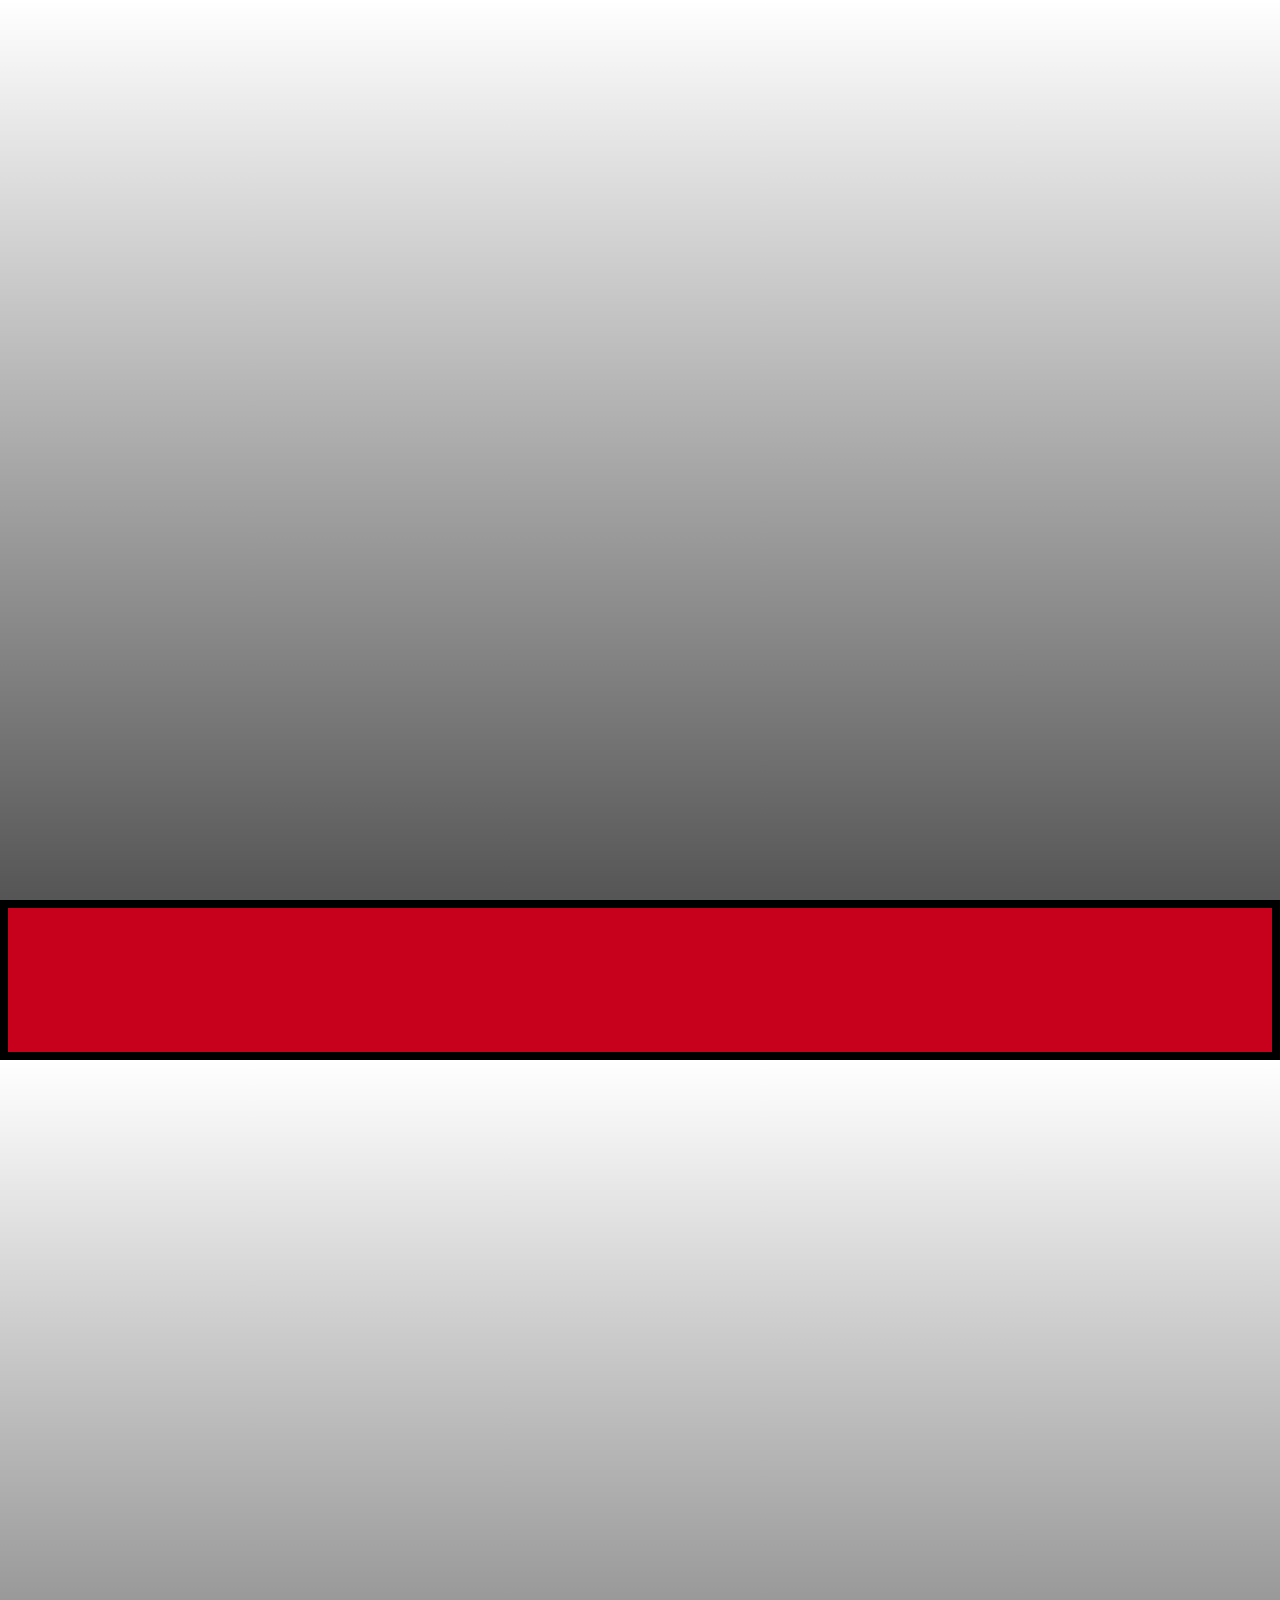
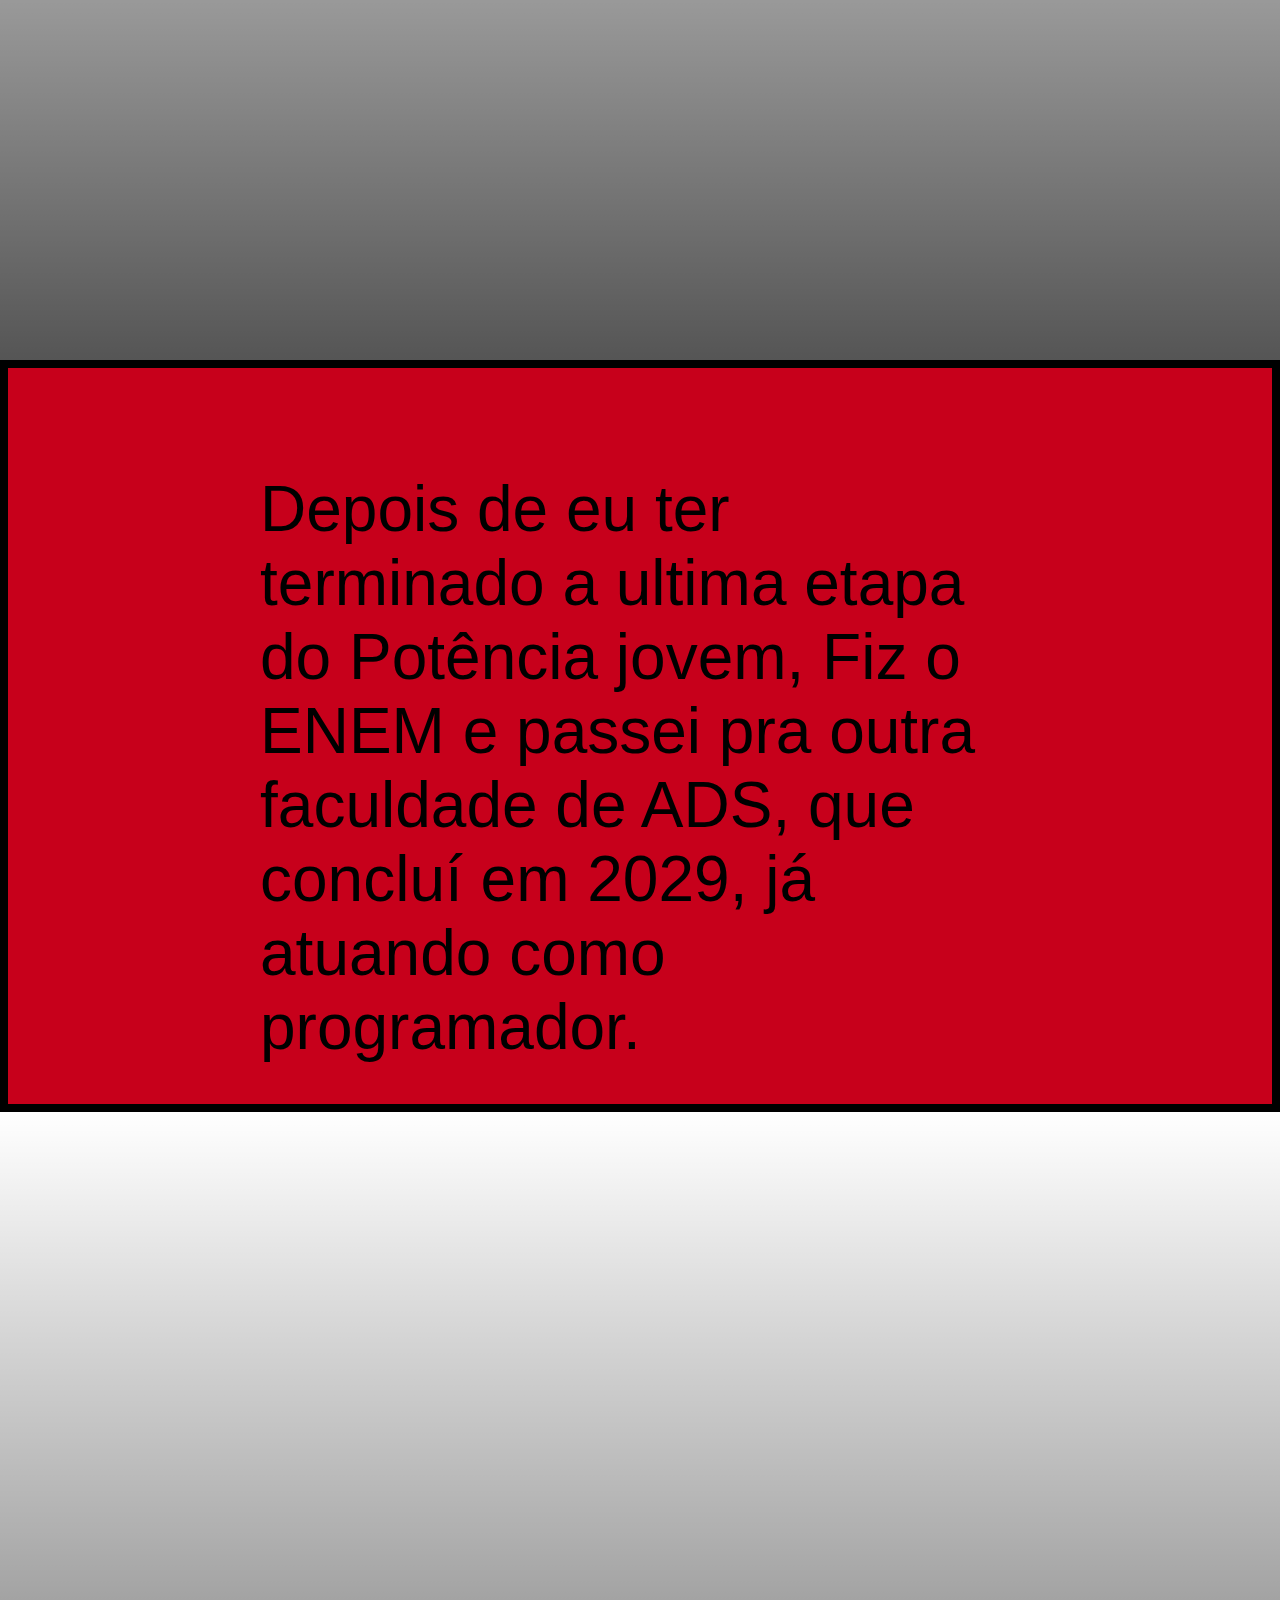
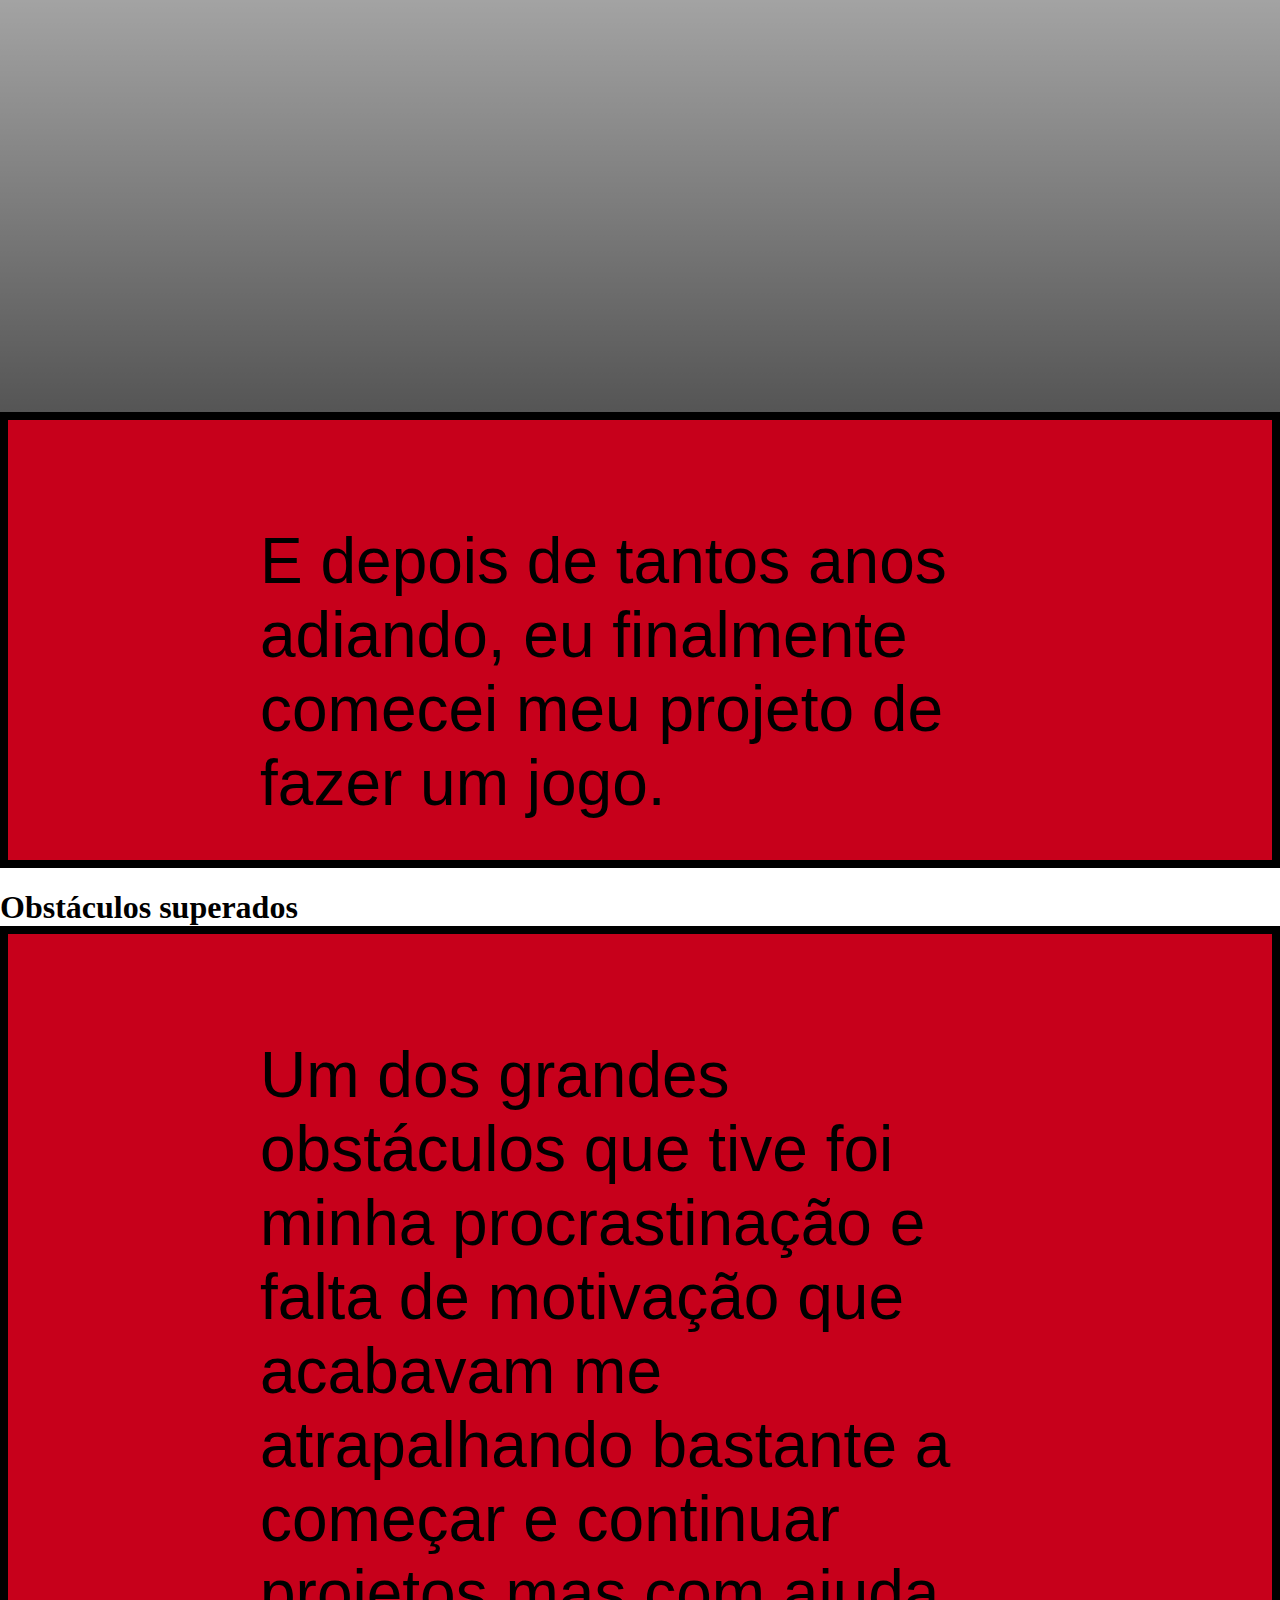
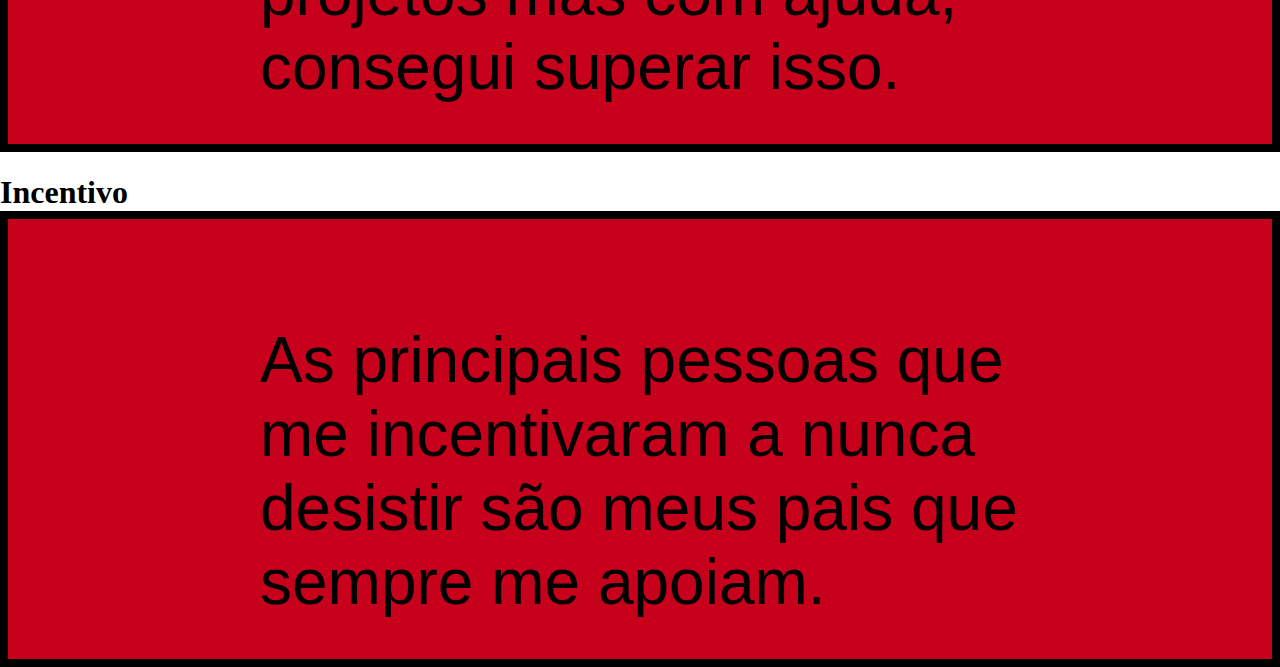
<file: index.html>
<!DOCTYPE html>
<html lang="pt-br">
<head>
    <meta charset="UTF-8">
    <meta name="viewport" content="width=device-width, initial-scale=1.0">
    <title>Document</title>
    <link rel="stylesheet" href="parallax.css">

</head>
<body>
<!--Texto e Página principal-->
<div class="pacote">
        <main>
            
            <section class="module parallax-1-foto">
            <h1> Tekoágram</h1>
            </section>

            <section class="module parallaxcontainer">
                <div class="container-texto">
                    <h2> </h2>
                    <p> 
                    
                    </p>
                </div>
            </section>

            <section class="module parallax-2-foto">
            <h1> Sonhos realizados</h1>
            </section>

            <section class="module parallaxcontainer">
                <div class="container-texto">
                    <h2></h2>
                    <p> Depois de eu ter terminado a ultima etapa do Potência jovem, Fiz o ENEM e passei pra outra faculdade de ADS, que concluí em 2029, já atuando
                        como programador.
                    

                </div>

            </section>
                <section class="module parallax-3-foto">
                <h1> Projeto iniciado</h1>
                </section>

                <section class="module parallaxcontainer">
                <div class="container-texto">
                        <h3> </h3>
                        <p> E depois de tantos anos adiando, eu finalmente comecei meu projeto de fazer um jogo.
                        </p>
                </div>
                </section>

                <section class="module parallax-4-foto">
                <h1> Obstáculos superados</h1>
                </section>

                <section class="module parallaxcontainer">
                <div class="container-texto">
                        <h4> </h4>
                        <p> 
                        Um dos grandes obstáculos que tive foi minha procrastinação e falta de motivação que acabavam me atrapalhando bastante a começar e continuar projetos 
                        mas com ajuda, consegui superar isso.
                        </p>
                </div>
                </section>

                <section class="module parallax-5-foto">
                <h1> Incentivo</h1>
                </section>

                <section class="module parallaxcontainer">
                <div class="container-texto">
                        <h5> </h5>
                        <p> 
                        As principais pessoas que me incentivaram a nunca desistir são meus pais que sempre me apoiam.
                        </p>
                </div>
                </section>

        </main>         
    </div>
        <!--Conteudo que ficara ao lado do texto principal-->


        
</body>
</html>
</file>
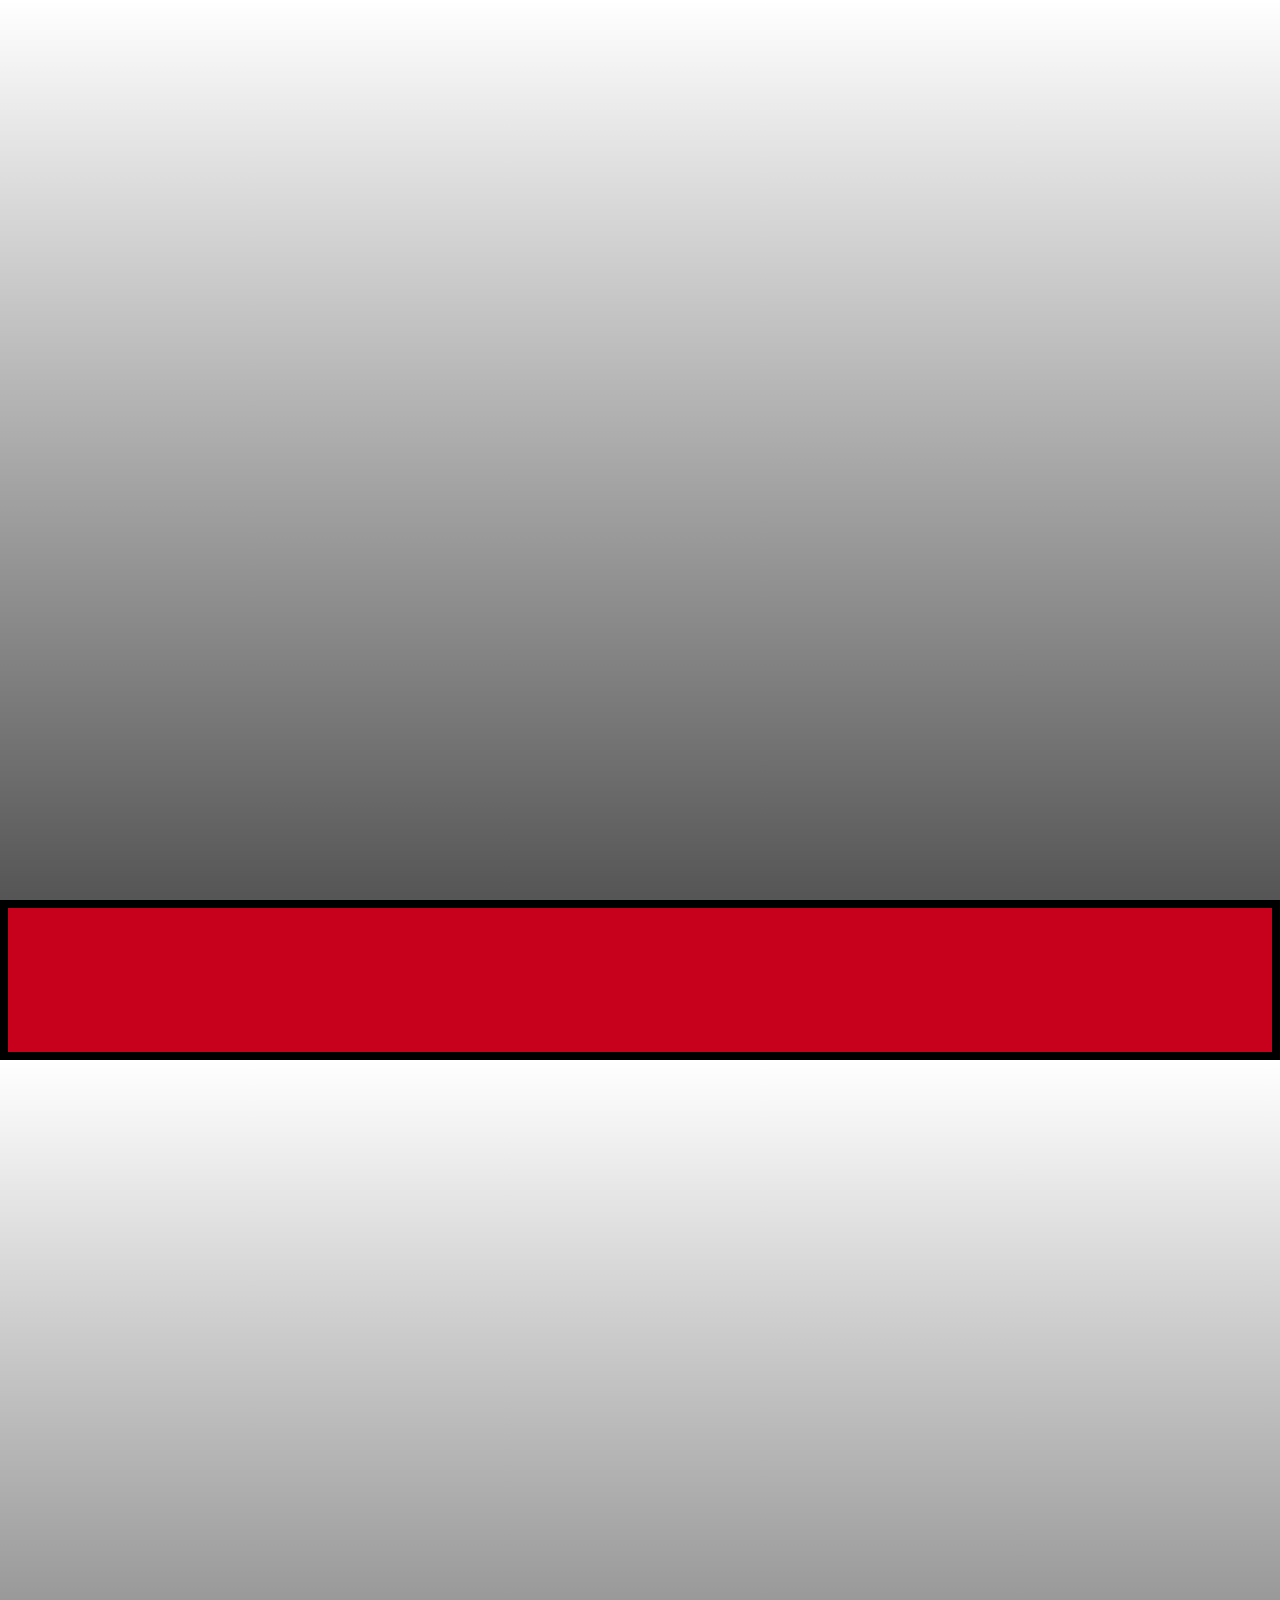
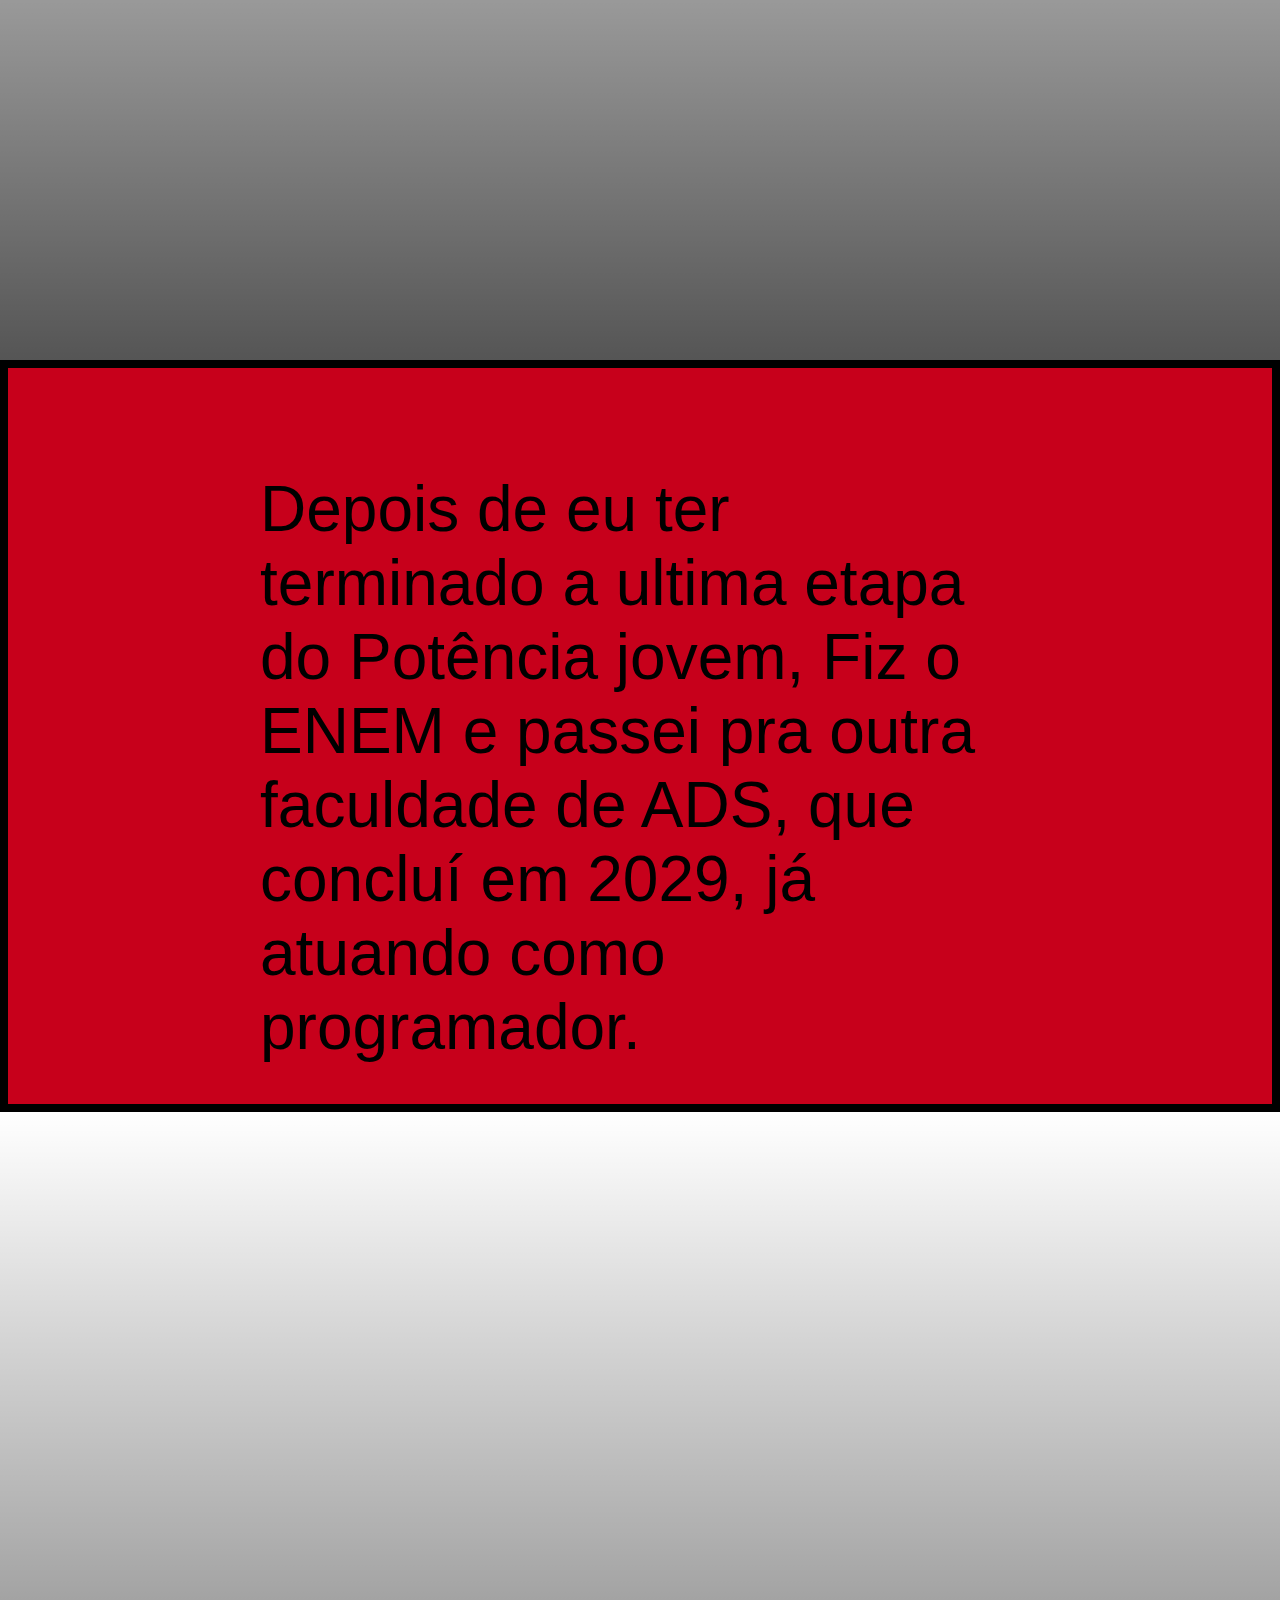
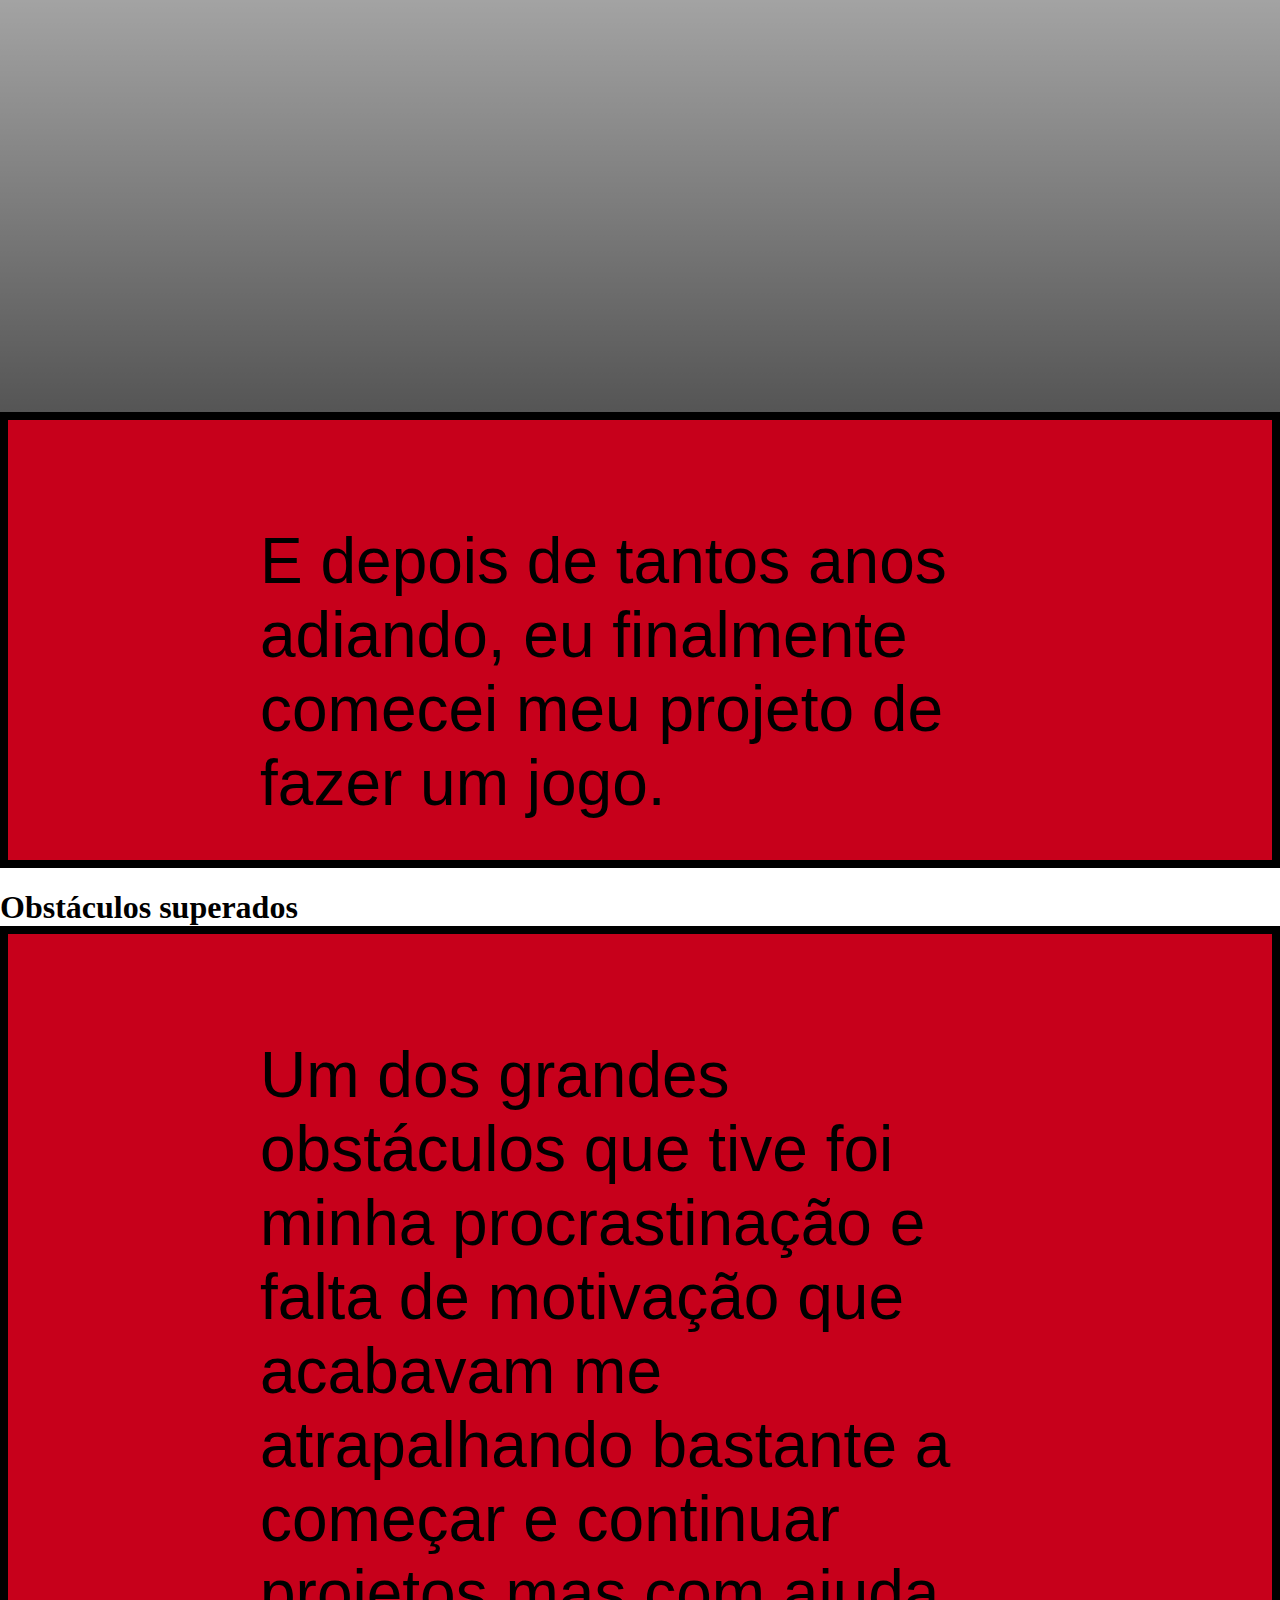
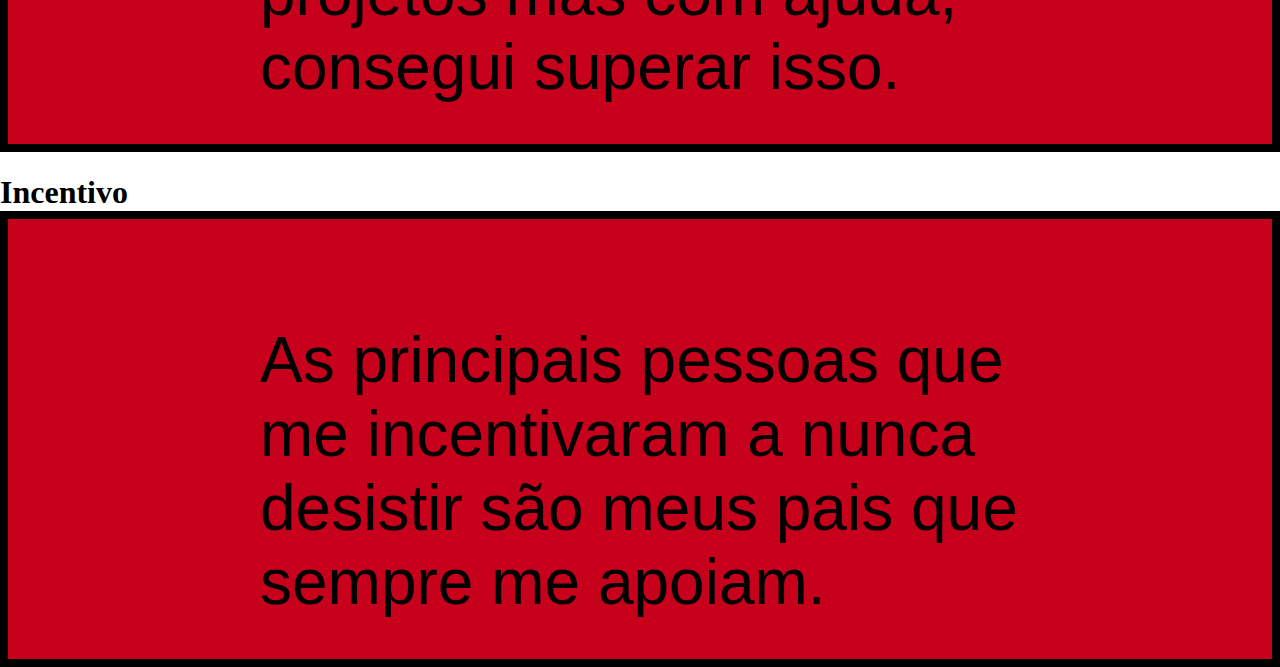
<file: index.html.html>
<!DOCTYPE html>
<html lang="pt-br">
<head>
    <meta charset="UTF-8">
    <meta name="viewport" content="width=device-width, initial-scale=1.0">
    <title>Document</title>
    <link rel="stylesheet" href="parallax.css">

</head>
<body>
<!--Texto e Página principal-->
<div class="pacote">
        <main>
            
            <section class="module parallax-1-foto">
            <h1> Tekoágram</h1>
            </section>

            <section class="module parallaxcontainer">
                <div class="container-texto">
                    <h2> </h2>
                    <p> 
                    
                    </p>
                </div>
            </section>

            <section class="module parallax-2-foto">
            <h1> Sonhos realizados</h1>
            </section>

            <section class="module parallaxcontainer">
                <div class="container-texto">
                    <h2></h2>
                    <p> Depois de eu ter terminado a ultima etapa do Potência jovem, Fiz o ENEM e passei pra outra faculdade de ADS, que concluí em 2029, já atuando
                        como programador.
                    

                </div>

            </section>
                <section class="module parallax-3-foto">
                <h1> Projeto iniciado</h1>
                </section>

                <section class="module parallaxcontainer">
                <div class="container-texto">
                        <h3> </h3>
                        <p> E depois de tantos anos adiando, eu finalmente comecei meu projeto de fazer um jogo.
                        </p>
                </div>
                </section>

                <section class="module parallax-4-foto">
                <h1> Obstáculos superados</h1>
                </section>

                <section class="module parallaxcontainer">
                <div class="container-texto">
                        <h4> </h4>
                        <p> 
                        Um dos grandes obstáculos que tive foi minha procrastinação e falta de motivação que acabavam me atrapalhando bastante a começar e continuar projetos 
                        mas com ajuda, consegui superar isso.
                        </p>
                </div>
                </section>

                <section class="module parallax-5-foto">
                <h1> Incentivo</h1>
                </section>

                <section class="module parallaxcontainer">
                <div class="container-texto">
                        <h5> </h5>
                        <p> 
                        As principais pessoas que me incentivaram a nunca desistir são meus pais que sempre me apoiam.
                        </p>
                </div>
                </section>

        </main>         
    </div>
        <!--Conteudo que ficara ao lado do texto principal-->


        
</body>
</html>
</file>
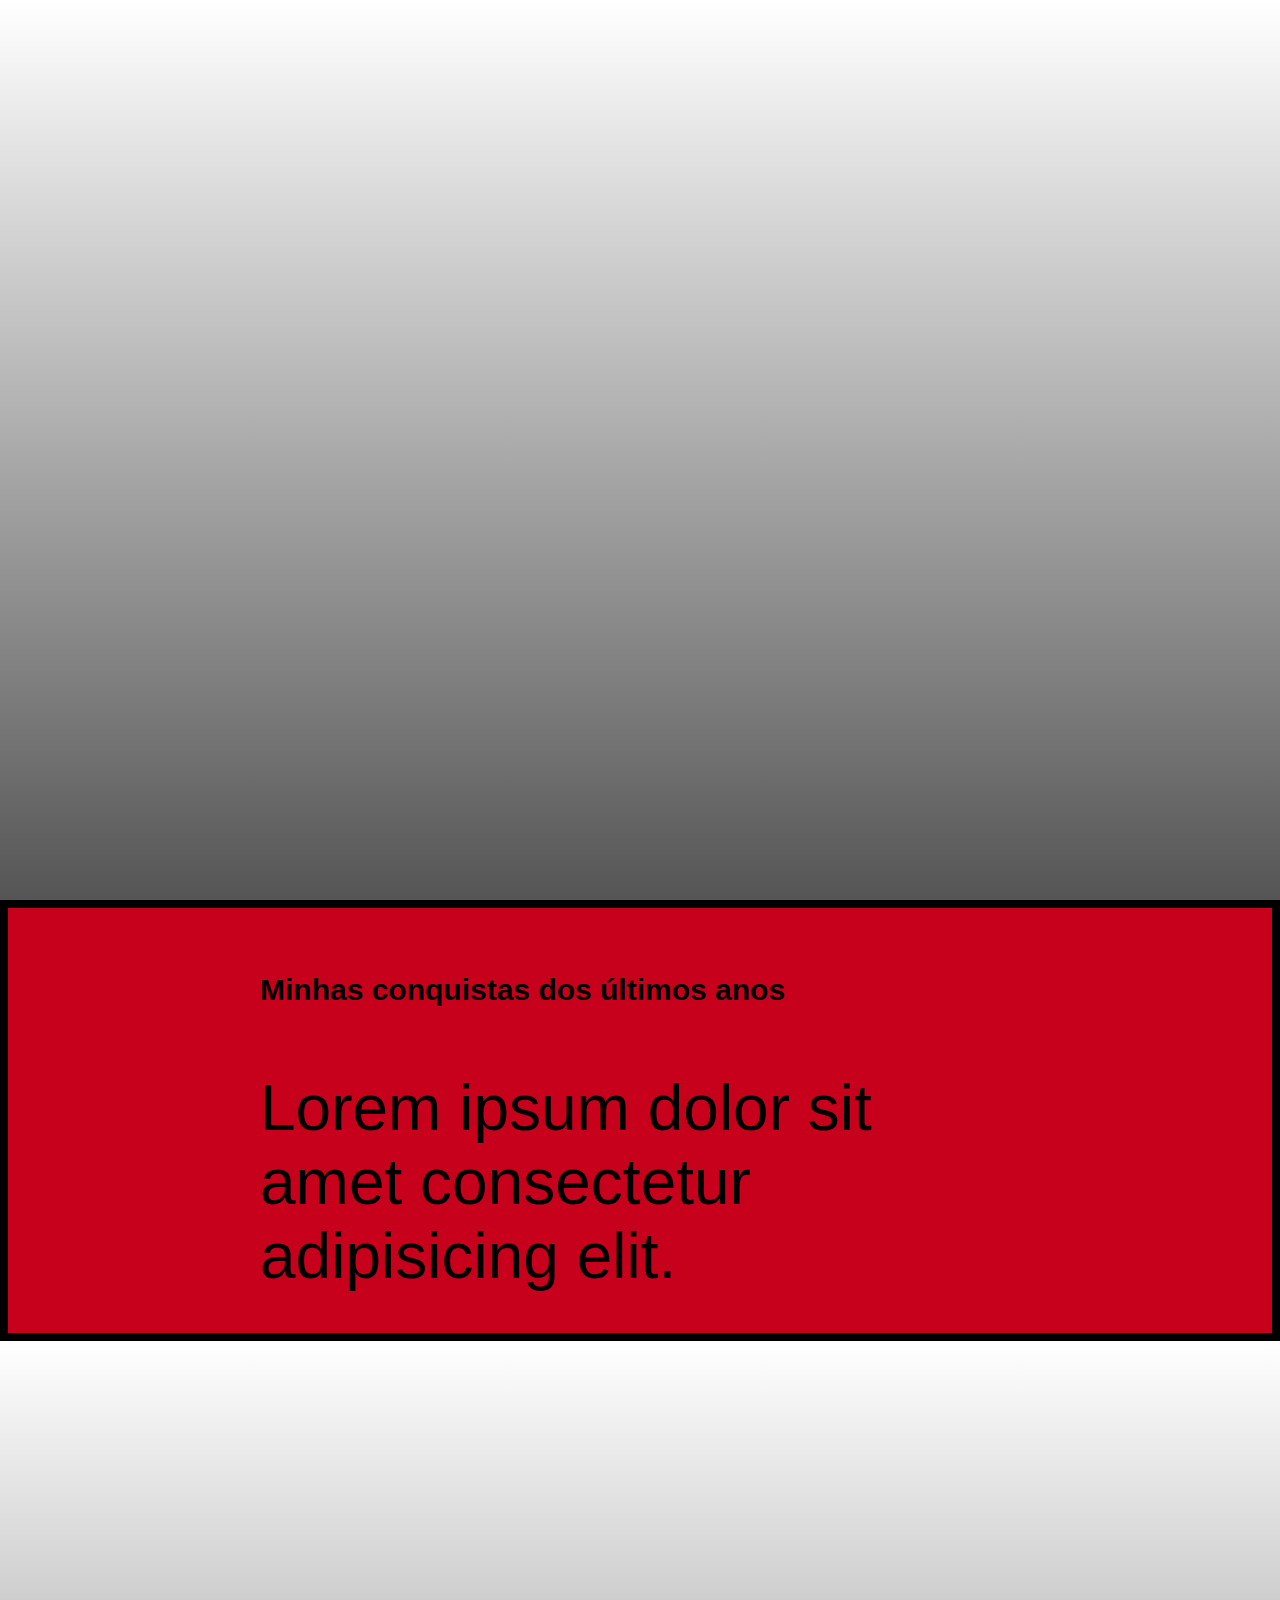
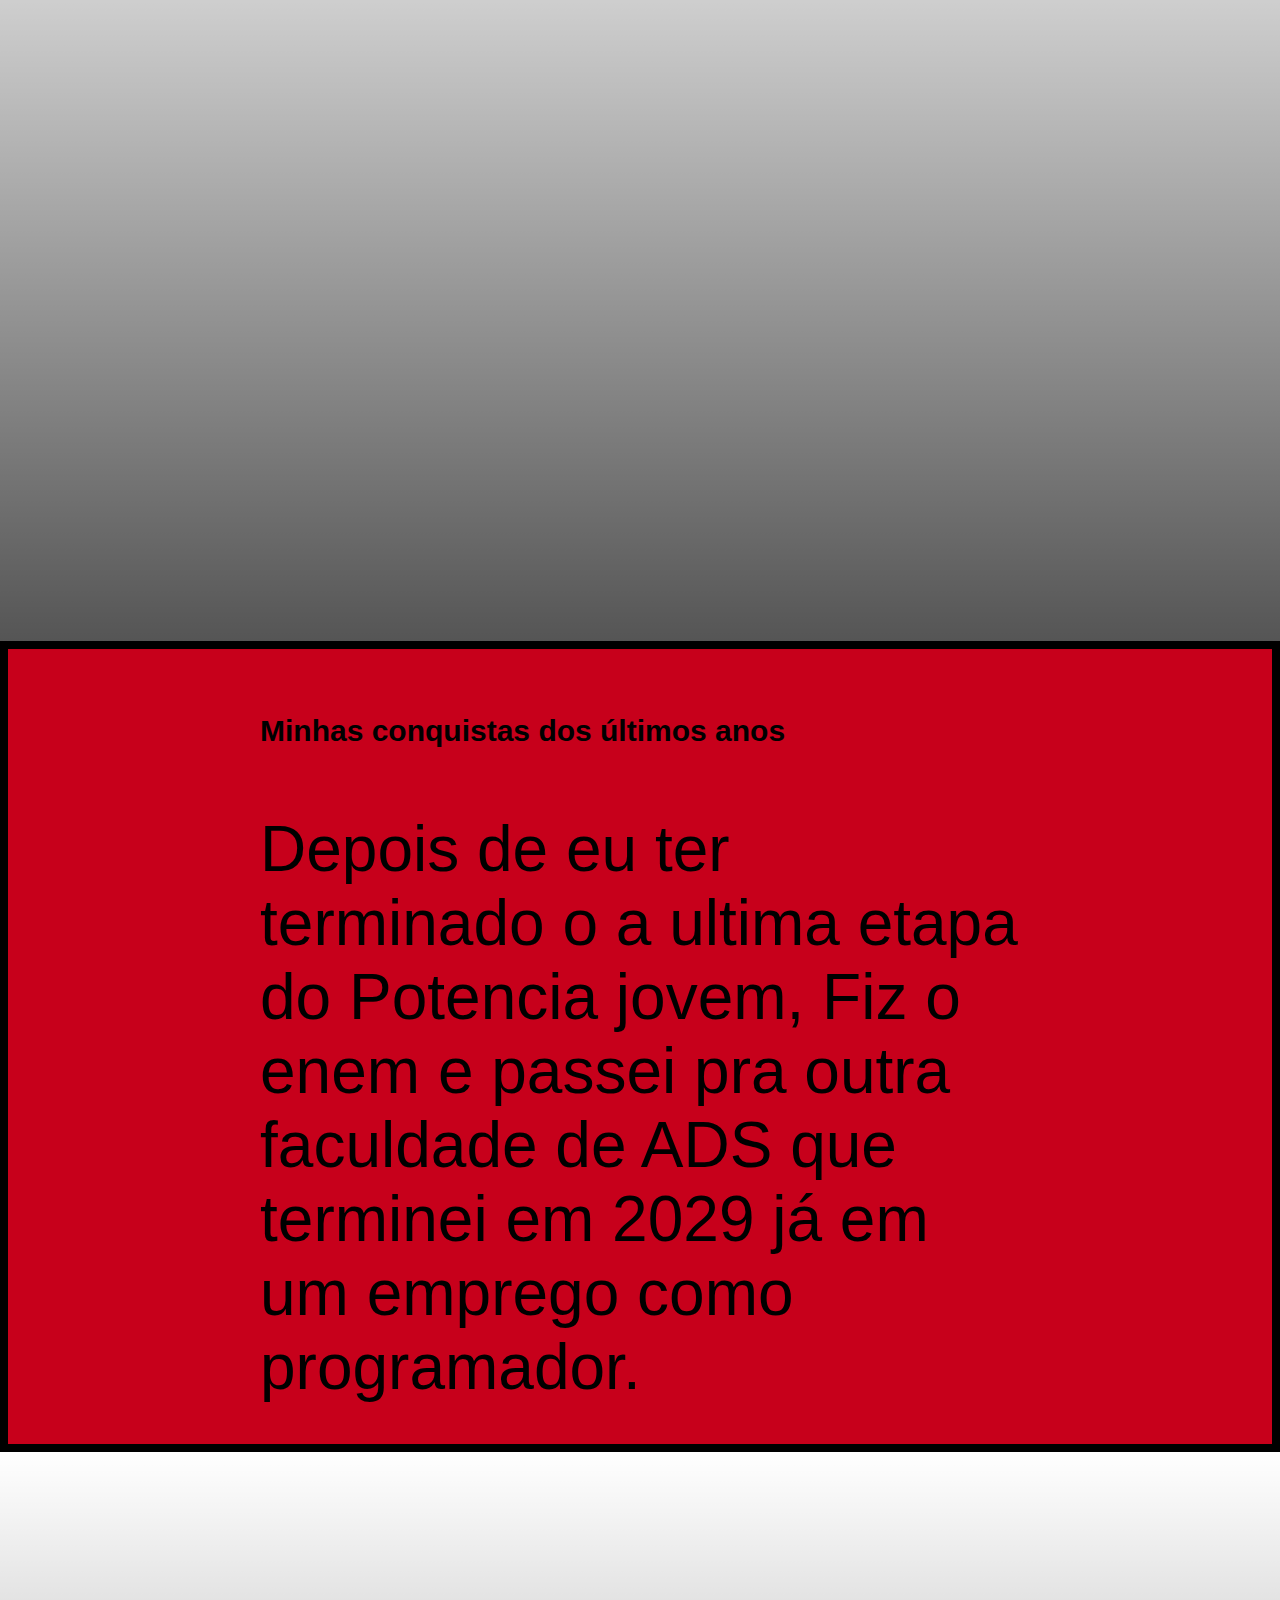
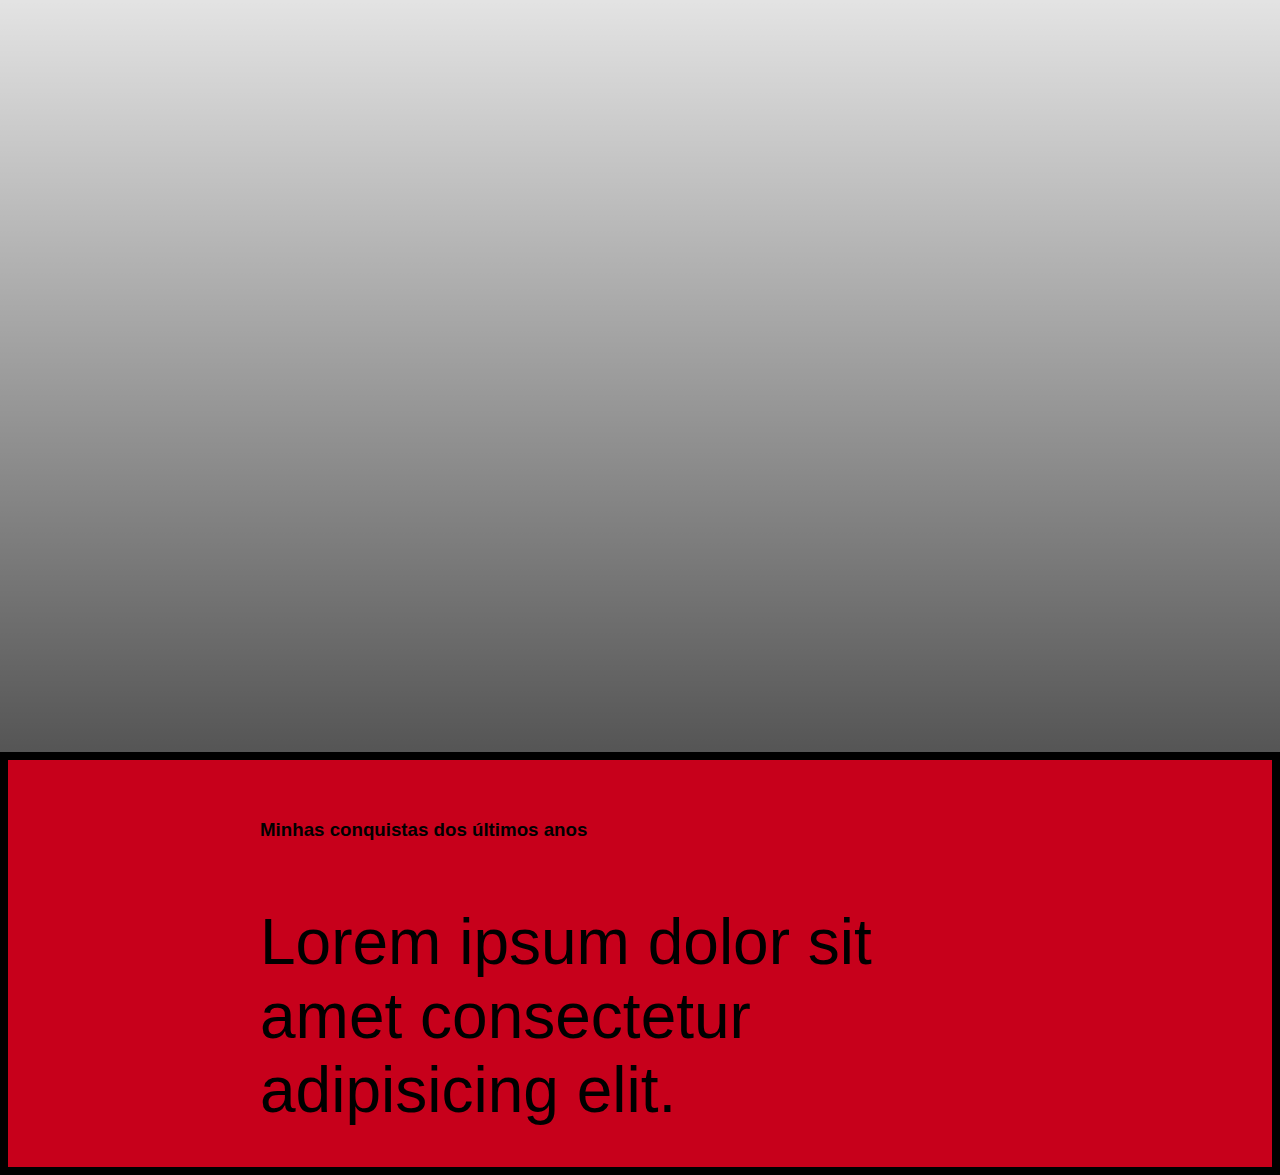
<file: parallax.html>
<!DOCTYPE html>
<html lang="pt-br">
<head>
    <meta charset="UTF-8">
    <meta name="viewport" content="width=device-width, initial-scale=1.0">
    <title>Document</title>
    <link rel="stylesheet" href="parallax.css">

</head>
<body>
<!--Texto e Página principal-->
<div class="pacote">
        <main>
            
            <section class="module parallax-1-foto">
            <h1> TEXTO PARALAX TRABBALHO TEXTO</h1>
            </section>

            <section class="module parallaxcontainer">
                <div class="container-texto">
                    <h2> Minhas conquistas dos últimos anos</h2>
                    <p> 
                        Lorem ipsum dolor sit amet consectetur adipisicing elit. 
                    </p>
                </div>
            </section>

            <section class="module parallax-2-foto">
            <h1> TEXTO PARALLAX 2</h1>
            </section>

            <section class="module parallaxcontainer">
                <div class="container-texto">
                    <h2> Minhas conquistas dos últimos anos</h2>
                    <p> 
                    Depois de eu ter terminado o a ultima etapa do Potencia jovem, Fiz o enem e passei pra outra faculdade de ADS que terminei em 2029 já em um emprego
                    como programador.

                </div>

            </section>
                <section class="module parallax-3-foto">
                <h1> TEXTO PARALLAX 3</h1>
                </section>

                <section class="module parallaxcontainer">
                <div class="container-texto">
                        <h3> Minhas conquistas dos últimos anos</h3>
                        <p> 
                        Lorem ipsum dolor sit amet consectetur adipisicing elit. 
                        </p>
                </div>

        </main>         
    </div>
        <!--Conteudo que ficara ao lado do texto principal-->
        
</body>
</html>
</file>
<file: parallax.css>
body{
    
    margin: 0;
    padding: 0;
    word-wrap: break-word;
    overflow-wrap: break-word;
    align-items: center;
    justify-content: center;
    display:flex
    
}
h1,h2,h3,h4,h5,h6{
    font-weight: 900;
    color: black
    
    
}
p{
    font-size: 64px;
    font-family: Arial, Helvetica, sans-serif
    
}
.pacote{

    width: 100%;
    margin: 0 auto;

}
main{
    display: block;
    background-color: rgb(255, 255, 255);
}
.container-texto{

    font-family: Arial, Helvetica, sans-serif;
    width: 100%;
    max-width: 760px;
    margin: 0 auto;
    padding: 0 20px;
    
}

section.module p{

    margin-bottom: 40px;

}
section.module :last-child{

    margin-bottom: 0;
}
section.module h2{

    margin-bottom: 40px;
    font-size: 30px;
}
section.module.parallaxcontainer{

    padding: 40px 0;
    background: #c7001b;
    border: 8px solid black;

}
section.module.parallax-1-foto{

    display: flex;
    flex-direction:column ;
    justify-content: center;
    height: 100vh !important;
    width: 100%;
    position: relative;
    overflow: hidden;
    background-position: 50% 50%;
    background-attachment: fixed;
    background-image: url(https://assets.nintendo.com/image/upload/q_auto/f_auto/ncom/software/switch/70010000017211/a867653e238e182ddc0807682c77a11d8784a723f0a0c968f6873b4858e848f6);

}
section.module.parallax-1-foto h1{

    font-size: 64px;
    font-family: Arial, Helvetica, sans-serif;
    color: white;
    text-align: center;
}    
/*"Tekoásite"*/
section.module.parallax-1-foto:after{

    content: "";
    height: 100%;
    width: 100%;
    position: absolute;
    z-index: 8;
    background: linear-gradient(to bottom, rgba(0,0,0,0) 0, rgba(0,0,0,0) 0%, #000000 150%  );
}
/*Sonhos conquitados e onde estou agora e como me organizei pra fazê-los (colocar uma imagem de programação(E de um projeto de jogo) e */
section.module.parallax-2-foto{

    background-image: url(https://images.wallpaperscraft.com/image/single/code_programming_it_152538_1920x1080.jpg);
    display: flex;
    flex-direction: column;
    justify-content: center;
    height: 100vh !important;
    width: 100%;
    position: relative;
    overflow: hidden;
    background-position: 50% 50%;
    background-attachment: fixed;
}

section.module.parallax-2-foto:after{

    content: "";
    height: 100%;
    width: 100%;
    position: absolute;
    z-index: 8;
    background: linear-gradient(to bottom, rgba(0,0,0,0) 0, rgba(0,0,0,0) 0%, #000 150%  );
}    

section.module.parallax-2-foto h1{
    font-size: 64px;
    font-family: Arial, Helvetica, sans-serif;
    color: white;
    text-align: center;
}    
/*Obstaculos que tive(preguiça, procrastinação bla bla bla*/

section.module.parallax-3-foto{

    background-image: url(https://assets.nintendo.com/image/upload/q_auto/f_auto/ncom/software/switch/70010000017211/a867653e238e182ddc0807682c77a11d8784a723f0a0c968f6873b4858e848f6);
    display: flex;
    flex-direction: column;
    justify-content: center;
    height: 100vh !important;
    width: 100%;
    position: relative;
    overflow: hidden;
    background-position: 50% 50%;
    background-attachment: fixed;
}
section.module.parallax-3-foto:after{

    content: "";
    height: 100%;
    width: 100%;
    position: absolute;
    z-index: 8;
    background: linear-gradient(to bottom, rgba(0,0,0,0) 0, rgba(0,0,0,0) 0%, #000 150%  );
}  
section.module.parallax-3-foto h1{

    font-size: 64px;
    font-family: Arial, Helvetica, sans-serif;
    color: white;
    text-align: center;
}
</file>
